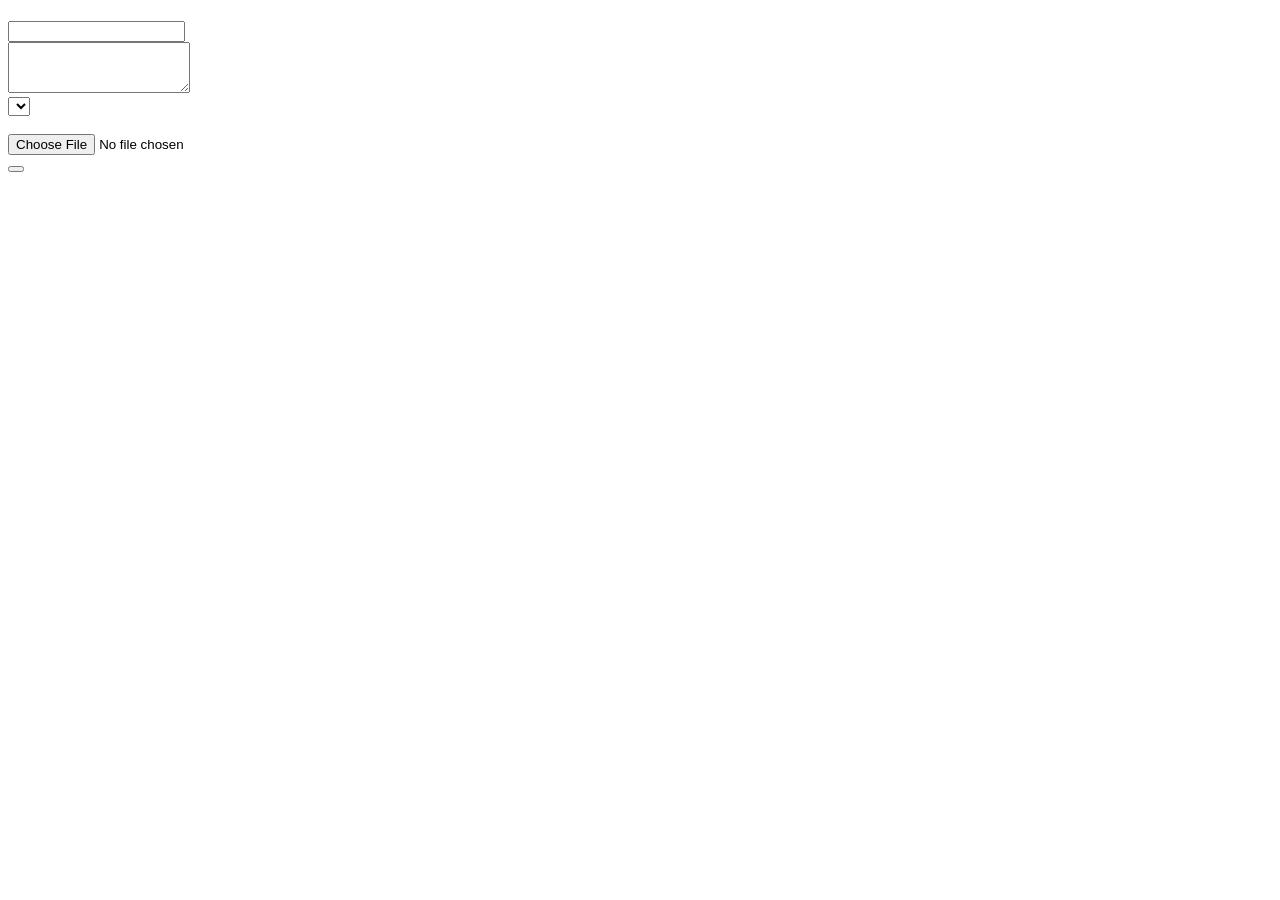
<file: src/main/resources/templates/views/character/character-form.html>
<!DOCTYPE html>
<html xmlns:th="http://www.thymeleaf.org">
<head th:replace="~{fragments/head :: head(#{msg.title})}"></head>

<body class="d-flex flex-column h-100">

<!-- Insertar el fragmento del header -->
<header th:replace="~{fragments/header :: header}"></header>

<main class="form-page">
    <div class="form-card">

        <!-- Título dinámico (alta / edición) -->
        <h1 th:text="${character.id} == null ? #{msg.character-form.add} : #{msg.character-form.edit}"></h1>

        <!-- Mensaje de error global -->
        <div th:if="${errorMessage}" class="alert alert-danger" th:text="${errorMessage}"></div>

        <!-- Formulario. enctype multipart/form-data es OBLIGATORIO para poder subir ficheros -->
        <form th:action="${character.id} == null ? @{/characters/insert} : @{/characters/update}"
              th:object="${character}" method="post" enctype="multipart/form-data" class="mt-3" novalidate>

            <input type="hidden" th:field="*{id}" />
            <!-- Imagen actual (se conserva si no se sube otra) -->
            <input type="hidden" th:field="*{imageUrl}" />

            <!-- Nombre -->
            <div class="mb-3">
                <label for="name" class="form-label" th:text="#{msg.character-form.name}"></label>
                <input type="text" id="name" th:field="*{name}" class="form-control"
                       th:classappend="${#fields.hasErrors('name')} ? 'is-invalid'" />
                <div th:if="${#fields.hasErrors('name')}" class="text-danger" th:errors="*{name}"></div>
            </div>

            <!-- Descripción -->
            <div class="mb-3">
                <label for="description" class="form-label" th:text="#{msg.character-form.description}"></label>
                <textarea id="description" th:field="*{description}" rows="3" class="form-control"
                          th:classappend="${#fields.hasErrors('description')} ? 'is-invalid'"></textarea>
                <div th:if="${#fields.hasErrors('description')}" class="text-danger" th:errors="*{description}"></div>
            </div>

            <!-- Juego (select). En edición aparece seleccionado el juego actual -->
            <div class="mb-3">
                <label for="gameId" class="form-label" th:text="#{msg.character-form.game}"></label>
                <select id="gameId" class="form-select" th:field="*{gameId}"
                        th:classappend="${#fields.hasErrors('gameId')} ? 'is-invalid'">
                    <!-- Opción vacía / placeholder -->
                    <option value="" th:text="#{msg.character-form.game.select}"></option>
                    <!-- Opciones de juegos -->
                    <option th:each="game : ${listGames}" th:value="${game.id}" th:text="${game.name}"></option>
                </select>
                <div class="text-danger" th:if="${#fields.hasErrors('gameId')}" th:errors="*{gameId}"></div>
            </div>

            <!-- Imagen -->
            <div class="mb-3">
                <label for="imageFile" class="form-label" th:text="#{msg.character-form.image}"></label>

                <!-- Vista previa de la imagen actual (solo en edición) -->
                <div th:if="${character.imageUrl != null}" class="mb-2">
                    <img th:src="@{'/uploads/' + ${character.imageUrl}}" th:alt="#{msg.character-form.image.current}"
                         class="character-preview">
                    <div class="form-text" th:text="#{msg.character-form.image.keep}"></div>
                </div>

                <input type="file" id="imageFile" name="imageFile" class="form-control"
                       accept="image/png,image/jpeg,image/gif,image/webp"
                       th:classappend="${#fields.hasErrors('imageFile')} ? 'is-invalid'" />
                <div class="form-text" th:text="#{msg.character-form.image.help}"></div>
                <div class="text-danger" th:if="${#fields.hasErrors('imageFile')}" th:errors="*{imageFile}"></div>
            </div>

            <!-- Botón submit dinámico -->
            <button type="submit" class="btn btn-primary"
                    th:text="${character.id} == null ? #{msg.character-form.create} : #{msg.character-form.update}"></button>

            <!-- Volver al listado -->
            <a th:href="@{/characters}" class="btn btn-secondary" th:text="#{msg.character-form.returnback}"></a>
        </form>

    </div>
</main>

<footer th:replace="~{fragments/footer :: footer}"></footer>
<div th:replace="~{fragments/scripts :: scripts}"></div>

</body>
</html>
</file>
